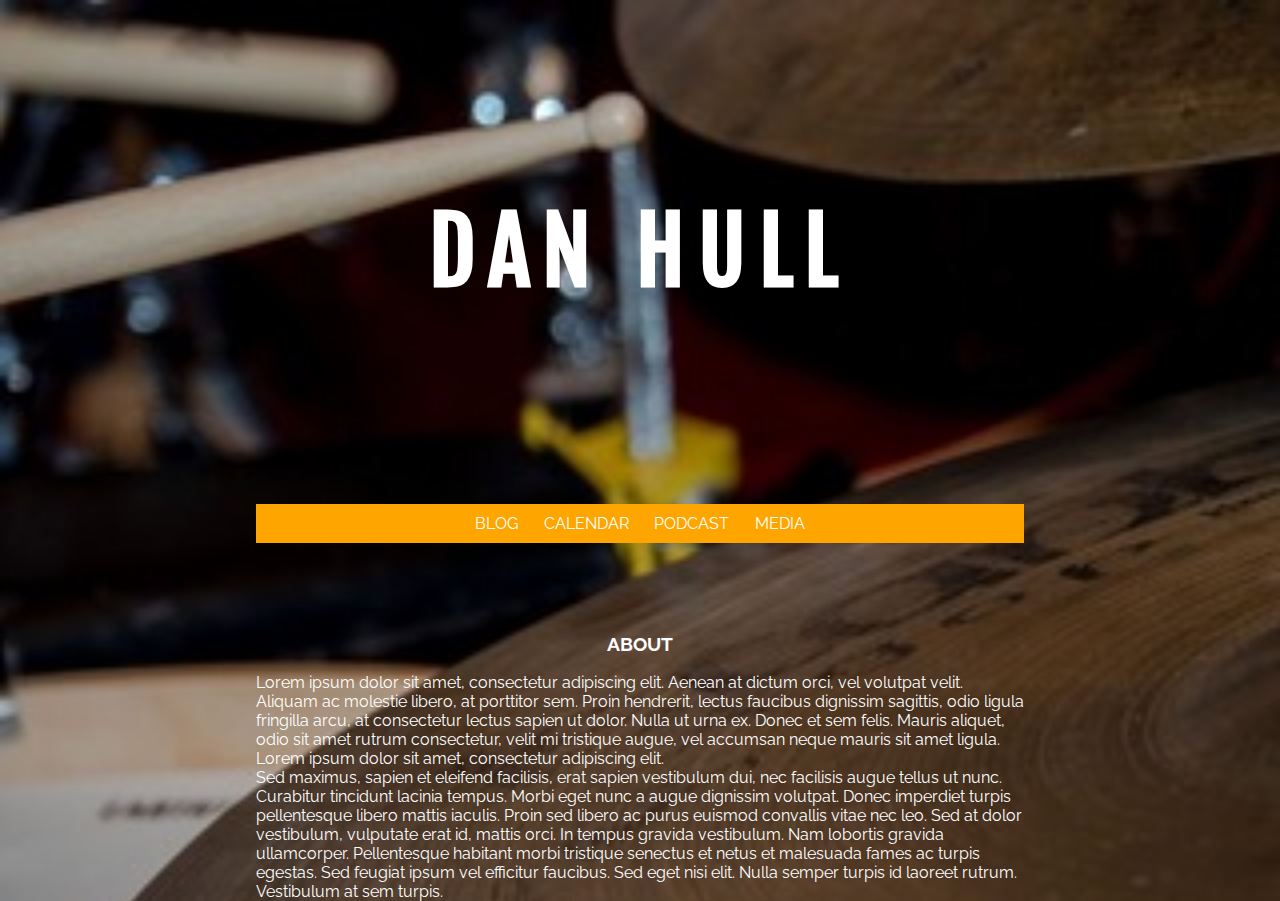
<file: mockups/1.html>
<!DOCTYPE html>
<html>
<head>
    <title></title>
    <script></script>
    <link rel='stylesheet' href='1.css'/>
    <link rel='stylesheet' href='https://cdnjs.cloudflare.com/ajax/libs/font-awesome/4.7.0/css/font-awesome.min.css'/>
    <link rel='icon' href=''/>
    <meta name='viewport' content='initial-scale=1.0'/>
    <meta charset='utf-8'/>
</head>
<body>
    <!-- the main idea here is to have a single page design that's UNscrollable -->
    <!-- this could go a number of ways. Something cool would be to have the main content (which is the About info by default) cycle with a click in the navbar rather than pull up a secondary page -->
        <!-- to this effect, there could be a "more" link on each page linking to a second page -->
        <!-- for now, I'm going to design it to more or less look like I've described above, this requires some javascript -->
    <!-- begin main header, this could be an svg -->
    <div id="header"><h1 id="mainTitle">DAN HULL</h1></div>
    <!-- end header, begin nav -->
    <div id="navDiv" class="nav">
        <ul id="navList" class="nav">
            <li class="nav, navItem"><a href="placeholderSecondary.html">BLOG</a></li>
            <li class="nav, navItem"><a href="placeholderSecondary.html">CALENDAR</a></li>
            <li class="nav, navItem"><a href="placeholderSecondary.html">PODCAST</a></li>
            <li class="nav, navItem"><a href="placeholderSecondary.html">MEDIA</a></li>
        </ul>
    </div>
    <!-- end nav, begin main body (which here is the default about page) -->
    <div id="mainBody" class="mainContent">
        <div id="about" class="mainContent"><h3>ABOUT</h3><p>Lorem ipsum dolor sit amet, consectetur adipiscing elit. Aenean at dictum orci, vel volutpat velit. Aliquam ac molestie libero, at porttitor sem. Proin hendrerit, lectus faucibus dignissim sagittis, odio ligula fringilla arcu, at consectetur lectus sapien ut dolor. Nulla ut urna ex. Donec et sem felis. Mauris aliquet, odio sit amet rutrum consectetur, velit mi tristique augue, vel accumsan neque mauris sit amet ligula. Lorem ipsum dolor sit amet, consectetur adipiscing elit. </br>Sed maximus, sapien et eleifend facilisis, erat sapien vestibulum dui, nec facilisis augue tellus ut nunc. Curabitur tincidunt lacinia tempus. Morbi eget nunc a augue dignissim volutpat. Donec imperdiet turpis pellentesque libero mattis iaculis. Proin sed libero ac purus euismod convallis vitae nec leo. Sed at dolor vestibulum, vulputate erat id, mattis orci. In tempus gravida vestibulum. Nam lobortis gravida ullamcorper. Pellentesque habitant morbi tristique senectus et netus et malesuada fames ac turpis egestas. Sed feugiat ipsum vel efficitur faucibus. Sed eget nisi elit. Nulla semper turpis id laoreet rutrum. Vestibulum at sem turpis.</p></div>
    </div>
</body>
</html>
</file>
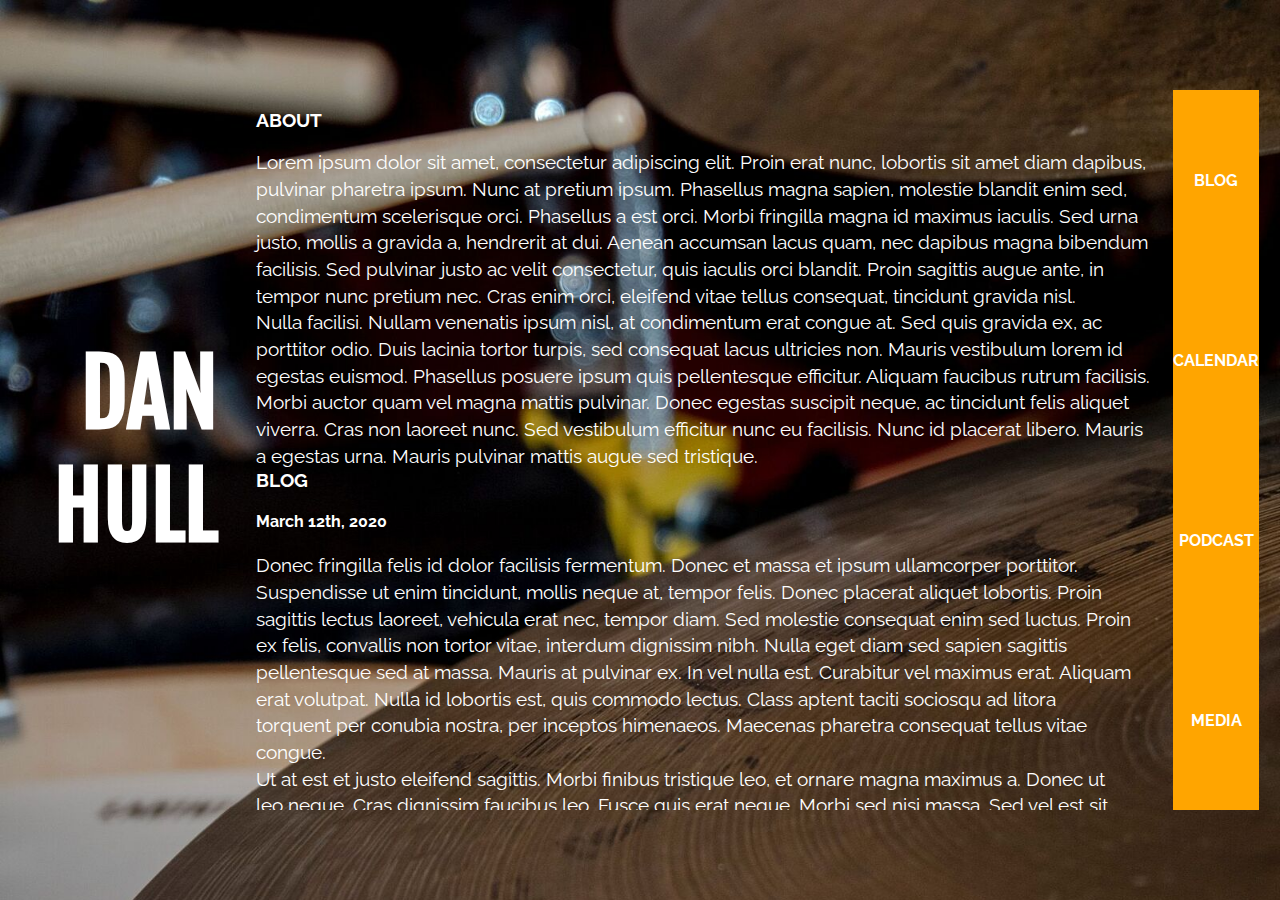
<file: mockups/3.html>
<!DOCTYPE html>
<html>
<head>
    <title></title>
    <script></script>
    <link rel='stylesheet' href='3.css'/>
    <link rel='stylesheet' href='https://cdnjs.cloudflare.com/ajax/libs/font-awesome/4.7.0/css/font-awesome.min.css'/>
    <link rel='icon' href=''/>
    <meta name='viewport' content='initial-scale=1.0'/>
    <meta charset='utf-8'/>
</head>
<body>
    <!-- DISCLAIMER: I'm learning that this should use display: grid, so replace gridItembox in the comments here with grid -->
    <!-- this mockup is the most interesting to me from a style perspective: rather than be vertically designed, it will be horizontal -->
    <!-- the main title will be split into two gridItemboxes (first and last name) so as to be vertically stacked, and the main content will appear next to it rather than below, also in gridItemboxes -->
    <!-- the nav will be at the far right end of the screen, perhaps using a mouseover to show -->
    <div id="grid"> <!-- this div will contain all the content in the gridItembox -->
        <div id="gridItem1-DAN" class="gridItem"><h1>DAN</h1></div>
        <div id="gridItem3-about" class="gridItem"><h3>ABOUT</h3>
            <p>Lorem ipsum dolor sit amet, consectetur adipiscing elit. Proin erat nunc, lobortis sit amet diam dapibus, pulvinar pharetra ipsum. Nunc at pretium ipsum. Phasellus magna sapien, molestie blandit enim sed, condimentum scelerisque orci. Phasellus a est orci. Morbi fringilla magna id maximus iaculis. Sed urna justo, mollis a gravida a, hendrerit at dui. Aenean accumsan lacus quam, nec dapibus magna bibendum facilisis. Sed pulvinar justo ac velit consectetur, quis iaculis orci blandit. Proin sagittis augue ante, in tempor nunc pretium nec. Cras enim orci, eleifend vitae tellus consequat, tincidunt gravida nisl. </br>Nulla facilisi. Nullam venenatis ipsum nisl, at condimentum erat congue at. Sed quis gravida ex, ac porttitor odio. Duis lacinia tortor turpis, sed consequat lacus ultricies non. Mauris vestibulum lorem id egestas euismod. Phasellus posuere ipsum quis pellentesque efficitur. Aliquam faucibus rutrum facilisis. Morbi auctor quam vel magna mattis pulvinar. Donec egestas suscipit neque, ac tincidunt felis aliquet viverra. Cras non laoreet nunc. Sed vestibulum efficitur nunc eu facilisis. Nunc id placerat libero. Mauris a egestas urna. Mauris pulvinar mattis augue sed tristique.</p>
        </div>
        <div id="gridItem5-empty" class="gridItem">
          <div id="navDiv"><ul id="navList">
            <li class="navItem"><a href="3Secondary.html">BLOG</a></li>
            <li class="navItem"><a href="3Secondary.html">CALENDAR</a></li>
            <li class="navItem"><a href="3Secondary.html">PODCAST</a></li>
            <li class="navItem"><a href="3Secondary.html">MEDIA</a></li>
          </ul></div>
        </div>
        <div id="gridItem2-HULL" class="gridItem"><h1>HULL</h1></div>
        <div id="gridItem4-blog" class="gridItem"><h3>BLOG</h3>
            <h4>March 12th, 2020</h4><p>Donec fringilla felis id dolor facilisis fermentum. Donec et massa et ipsum ullamcorper porttitor. Suspendisse ut enim tincidunt, mollis neque at, tempor felis. Donec placerat aliquet lobortis. Proin sagittis lectus laoreet, vehicula erat nec, tempor diam. Sed molestie consequat enim sed luctus. Proin ex felis, convallis non tortor vitae, interdum dignissim nibh. Nulla eget diam sed sapien sagittis pellentesque sed at massa. Mauris at pulvinar ex. In vel nulla est. Curabitur vel maximus erat. Aliquam erat volutpat. Nulla id lobortis est, quis commodo lectus. Class aptent taciti sociosqu ad litora torquent per conubia nostra, per inceptos himenaeos. Maecenas pharetra consequat tellus vitae congue. </br>Ut at est et justo eleifend sagittis. Morbi finibus tristique leo, et ornare magna maximus a. Donec ut leo neque. Cras dignissim faucibus leo. Fusce quis erat neque. Morbi sed nisi massa. Sed vel est sit amet tortor tempor vestibulum ut et felis. Morbi eu ornare tortor. Phasellus ligula risus, semper et ante eget, malesuada sagittis dolor. Nullam felis elit, luctus quis vehicula a, faucibus vitae velit. Curabitur quis risus bibendum, cursus tellus vel, consequat lacus. Proin sit amet bibendum tortor, vel pellentesque felis. </br>Suspendisse efficitur, velit ut cursus euismod, quam magna iaculis erat, eu finibus turpis nunc dictum elit. Sed et est non mauris faucibus egestas. Morbi congue sit amet ante non vehicula. Suspendisse auctor lorem fringilla lorem imperdiet, quis maximus quam congue. Nunc hendrerit facilisis turpis, ut maximus dui sagittis vitae. Aenean id quam ultrices, varius lorem id, eleifend neque. Fusce turpis nulla, interdum vitae tincidunt nec, pharetra quis dui. Integer commodo arcu id pellentesque tincidunt. Sed porta hendrerit eleifend. Suspendisse vel vulputate ipsum, vitae maximus velit. Duis vitae hendrerit quam, nec sollicitudin libero. Maecenas pretium, arcu ut volutpat varius, metus lorem bibendum tellus, commodo elementum mauris est congue nisi. Praesent ultricies lacinia lacus, id iaculis diam pellentesque dignissim. Cras venenatis ultrices dapibus. Nulla id augue vel dolor pretium interdum. Pellentesque efficitur luctus egestas. </br>Proin quis urna orci. Suspendisse a urna facilisis, dictum est at, semper arcu. Nunc nisl quam, tristique ut lorem ac, elementum convallis dui. Sed congue mauris ac posuere dignissim. Quisque vitae nulla gravida est faucibus luctus nec sollicitudin massa. Sed vitae libero eget enim volutpat accumsan id faucibus velit. Nunc ligula est, ultrices sit amet velit non, fermentum congue tortor. Nam ac eleifend enim. Fusce vulputate pretium urna id vestibulum. Phasellus ullamcorper efficitur nulla, a eleifend sem sagittis at. Nam tempor ultrices commodo. Sed eget dictum augue, eu blandit lacus. Quisque id elit gravida, feugiat ligula eget, feugiat justo. </br>Ut cursus libero vitae erat facilisis blandit. Sed non felis lorem. Donec placerat pharetra risus, in molestie orci maximus a. Etiam facilisis ex quis mollis venenatis. Quisque vestibulum facilisis felis. Nulla facilisi. Nam urna massa, finibus vel sem quis, euismod facilisis lectus. Etiam feugiat tortor dui, eget aliquam felis tempor quis. Mauris ultricies velit id felis ultricies, eu tincidunt tortor vehicula. Nullam tellus sapien, pulvinar eget ante eget, finibus aliquet tellus. Pellentesque imperdiet aliquam arcu, non luctus turpis dignissim ullamcorper. Sed viverra quis diam posuere sagittis. Nam condimentum condimentum ultricies. Maecenas interdum sit amet quam sed vestibulum. Donec aliquam dui at nisl convallis, eget hendrerit nulla ultricies. Quisque dignissim sed turpis nec facilisis.</p>
        </div>
        <div id="gridItem6-empty" class="gridItem"></div>
    </div>
</body>
</html>
</file>
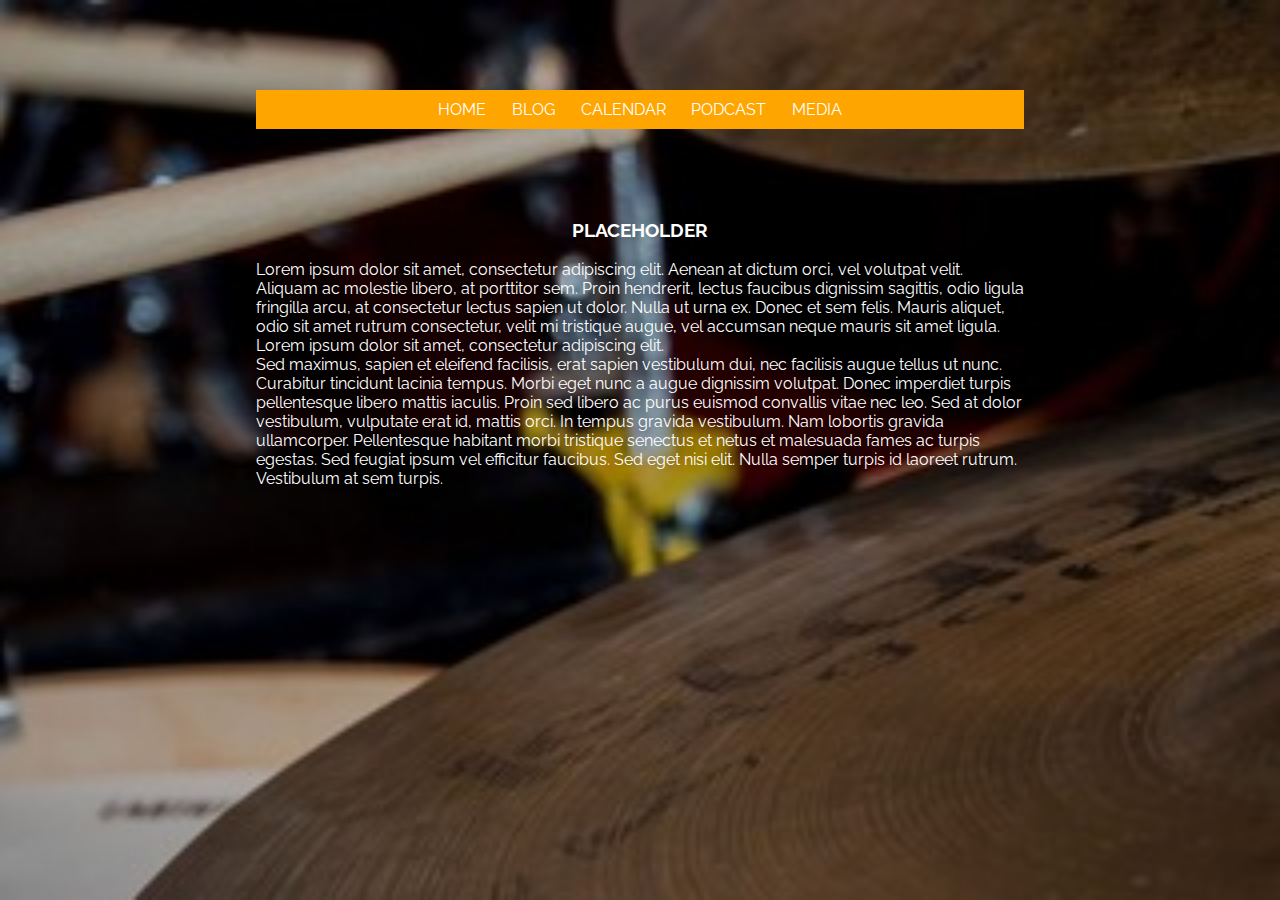
<file: mockups/placeholderSecondary.html>
<!DOCTYPE html>
<html>
<head>
    <title></title>
    <script></script>
    <link rel='stylesheet' href='1.css'/>
    <link rel='stylesheet' href='https://cdnjs.cloudflare.com/ajax/libs/font-awesome/4.7.0/css/font-awesome.min.css'/>
    <link rel='icon' href=''/>
    <meta name='viewport' content='initial-scale=1.0'/>
    <meta charset='utf-8'/>
</head>
<body>
    <!-- this is the secondary page, it will have a nav bar near the top (static, and content below) -->
    <div id="navDiv" class="nav" style="margin-top: 10vh;">
        <ul id="navList" class="nav">
            <li class="nav, navItem"><a href="1.html">HOME</a></li>
            <li class="nav, navItem"><a href="placeholderSecondary.html">BLOG</a></li>
            <li class="nav, navItem"><a href="placeholderSecondary.html">CALENDAR</a></li>
            <li class="nav, navItem"><a href="placeholderSecondary.html">PODCAST</a></li>
            <li class="nav, navItem"><a href="placeholderSecondary.html">MEDIA</a></li>
        </ul>
    </div>
    <!-- end nav, begin main body (which here is the default about page) -->
    <div id="mainBody" class="mainContent">
        <div id="about" class="mainContent"><h3>PLACEHOLDER</h3><p>Lorem ipsum dolor sit amet, consectetur adipiscing elit. Aenean at dictum orci, vel volutpat velit. Aliquam ac molestie libero, at porttitor sem. Proin hendrerit, lectus faucibus dignissim sagittis, odio ligula fringilla arcu, at consectetur lectus sapien ut dolor. Nulla ut urna ex. Donec et sem felis. Mauris aliquet, odio sit amet rutrum consectetur, velit mi tristique augue, vel accumsan neque mauris sit amet ligula. Lorem ipsum dolor sit amet, consectetur adipiscing elit. </br>Sed maximus, sapien et eleifend facilisis, erat sapien vestibulum dui, nec facilisis augue tellus ut nunc. Curabitur tincidunt lacinia tempus. Morbi eget nunc a augue dignissim volutpat. Donec imperdiet turpis pellentesque libero mattis iaculis. Proin sed libero ac purus euismod convallis vitae nec leo. Sed at dolor vestibulum, vulputate erat id, mattis orci. In tempus gravida vestibulum. Nam lobortis gravida ullamcorper. Pellentesque habitant morbi tristique senectus et netus et malesuada fames ac turpis egestas. Sed feugiat ipsum vel efficitur faucibus. Sed eget nisi elit. Nulla semper turpis id laoreet rutrum. Vestibulum at sem turpis.</p></div>
    </div>
</body>
</html>
</file>
<file: mockups/1.css>
@import url('https://fonts.googleapis.com/css?family=Raleway|Fjalla+One|Indie+Flower');

html {
font-family: Raleway;
min-height: 100vh;
background-image: url("static/P2050625.jpeg");
background-repeat: no-repeat;
background-color: black;
background-size: cover;
}

body {
margin: 0;
max-height: 98vh;
color: white;
}

a, a:visited, a:hover, a {
text-decoration: none;
color: white;
}

div#header {
margin: 0 20vw;
padding: 15vh 0;
text-align: center;
}

#mainTitle {
font-family: Fjalla One;
font-size: 10vh;
letter-spacing: 1vw;
padding: 
}

#navDiv {
margin: 0 20vw 10vh 20vw;
background-color: orange;
padding: 10px 0;
}

#navDiv ul#navList {
display: flex;
justify-content: center;
margin: 0;
padding: 0;
}

#mainBody {
margin: 0 20vw;
}

#mainBody h3 {
text-align: center;
}

.nav {}

.navItem {
list-style-type: none;
margin: 0 1vw;
}

.mainContent {}
</file>
<file: mockups/3.css>
@import url('https://fonts.googleapis.com/css?family=Raleway|Fjalla+One|Indie+Flower');

html {
font-family: Raleway;
min-height: 99vh;
max-height: 100vh;
background-image: url("static/P2050625.jpg");
background-repeat: no-repeat;
background-color: black;
background-size: cover;
}

body {
margin: 0;
max-height: 98vh;
color: white;
}

a, a:visited, a:hover, a {
text-decoration: none;
color: white;
}

#grid {
margin: 10vh 0;
max-height: 100vh;
display: grid;
grid-template-rows: 40vh 40vh;
grid-template-columns: 20vw auto 10vw;
align-items: end;
}

.gridItem {}

.gridItem h1{
font-family: Fjalla One;
font-size: 10vh;
margin: 0 3vw 0 0;
text-align: right;
}

.gridItem p {
font-size: 14pt;
line-height: 20pt;
}

#gridItem1-DAN {
}


#gridItem2-HULL {
place-self: start end;
text-align: right;
}

#gridItem3-about {
max-height: 40vh;
}

#gridItem4-blog {
max-height: 40vh;
overflow: auto;
padding: 0 20px 0 0;
}
/* width */
::-webkit-scrollbar {
  width: 10px;
  margin-left: 10px;
}

/* Track */
::-webkit-scrollbar-track {
  background: rgba(200,200,200,0.2); 
  border-radius: 5px;
}
 
/* Handle */
::-webkit-scrollbar-thumb {
  background: rgba(200,200,200,1);
  border-radius: 5px;
}

/* Handle on hover */
::-webkit-scrollbar-thumb:hover {
  background: #555; 
}

#gridItem5-empty {
place-self: start center;
width: auto;
text-align: right;
grid-column: 3;
grid-row: 1/3;
}

#gridItem6-empty {}

#navDiv {
background-color: orange;
}

#navDiv ul#navList {
display: grid;
grid-template-rows: 20vh 20vh 20vh 20vh;
grid-template-columns: auto;
margin: 0;
padding: 0;
}

.navItem {
list-style-type: none;
place-self: center;
font-weight: bold;
}
</file>
